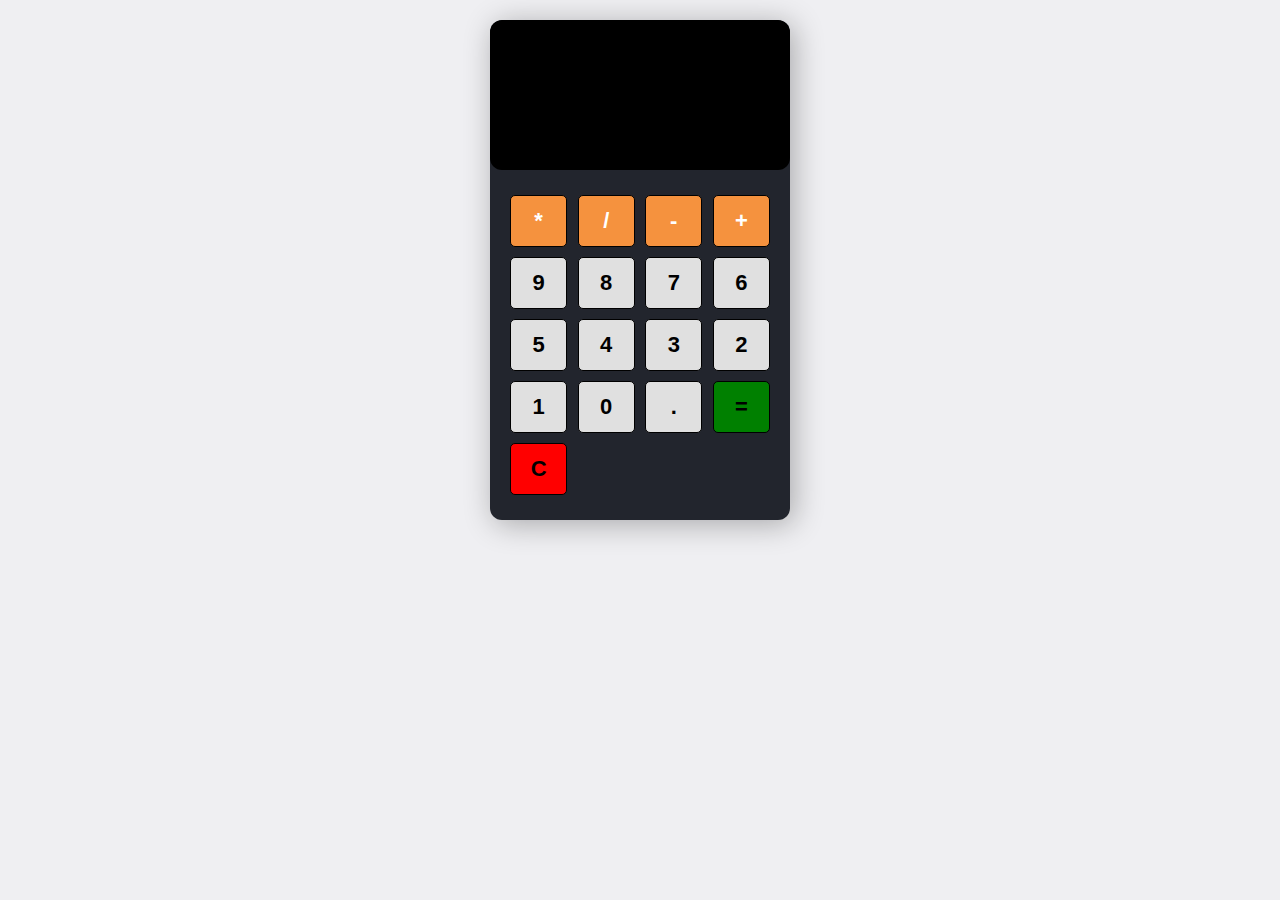
<file: index.html>
<!DOCTYPE html>
<html lang="en">

<head>
	<meta charset="UTF-8">
	<meta name="viewport" content="width=device-width, initial-scale=1.0">
	<title>Document</title>
	<link rel="stylesheet" href="style.css" />
	<script defer src="script.js"></script>
</head>

<body>

	<section class="calculator">
		<form action="">
			<input type="text" class="screen">
		</form>

		<div class="button">
			<button type="button" class="btn btn-yellow" data-num="*">*</button>
			<button type="button" class="btn btn-yellow" data-num="/">/</button>
			<button type="button" class="btn btn-yellow" data-num="-">-</button>
			<button type="button" class="btn btn-yellow" data-num="+">+</button>

			<button type="button" class="btn btn-grey" data-num="9">9</button>
			<button type="button" class="btn btn-grey" data-num="8">8</button>
			<button type="button" class="btn btn-grey" data-num="7">7</button>
			<button type="button" class="btn btn-grey" data-num="6">6</button>
			<button type="button" class="btn btn-grey" data-num="5">5</button>
			<button type="button" class="btn btn-grey" data-num="4">4</button>
			<button type="button" class="btn btn-grey" data-num="3">3</button>
			<button type="button" class="btn btn-grey" data-num="2">2</button>
			<button type="button" class="btn btn-grey" data-num="1">1</button>
			<button type="button" class="btn btn-grey" data-num="0">0</button>
			<button type="button" class="btn btn-grey" data-num=".">.</button>

			<button type="button" class="btn-equal">=</button>
			<button type="button" class="btn btn-clear">C</button>
		</div>

	</section>


</body>

</html>
</file>
<file: style.css>
* {
	margin: 0;
	padding: 0;
	box-sizing: border-box;
}

body {
	min-width: 100vh;
	background: #efeff2;
	display: flex;
	justify-content: center;
	align-items: center;
}

.calculator {
	margin-top: 20px;
	width: 300px;
	height: 500px;
	box-shadow: 4px 4px 30px rgba(0, 0, 0, 0.3);
	border-radius: 12px;
	background-color: #22252d;
	overflow: hidden;
}

form input {
	width: 100%;
	height: 150px;
	background-color: #000;
	color: #fff;
	border: none;
	border-radius: 12px;
	font-size: 2rem;
	padding: 1rem;
	pointer-events: none;
	text-align: right;
}

.button {
	display: flex;
	flex-wrap: wrap;
	justify-content: space-between;
	padding: 20px;
}

button {
	flex: 0 0 22%;
	margin: 5px 0px;
	border: 1px solid #000;
	width: 60px;
	height: 52px;
	font-size: 22px;
	font-weight: 600;
	border-radius: 5px;
	cursor: pointer;
}

.btn-yellow {
	background-color: rgb(245, 146, 62);
	color: #fff;
}

.btn-grey {
	background-color: rgb(224, 224, 224);
}

.btn-equal {
	background-color: green;
}

.btn-clear {
	background-color: red;
}
</file>
